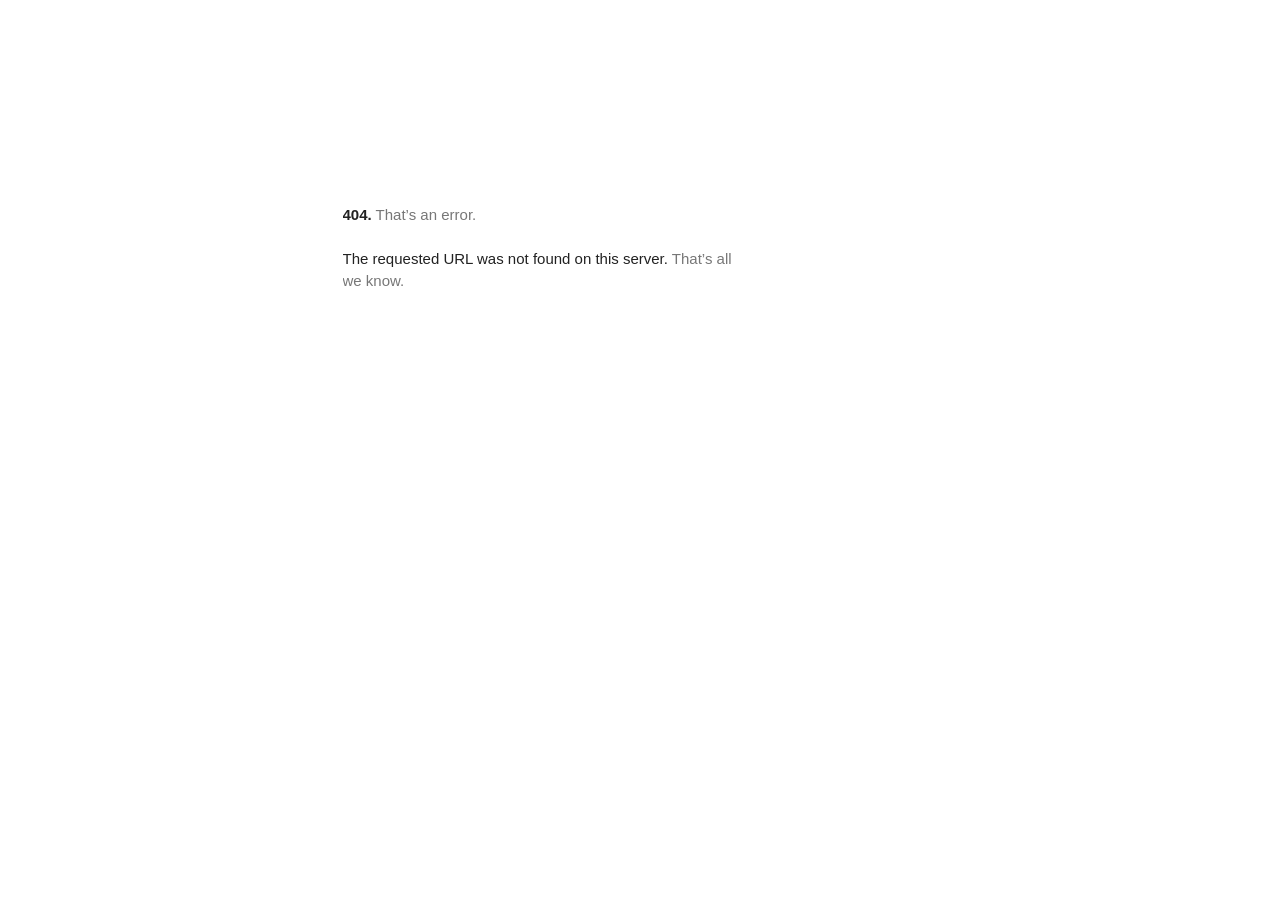
<file: fonts.googleapis.com/index.html>
<!DOCTYPE html><html lang=en><meta charset=utf-8><meta name=viewport content="initial-scale=1, minimum-scale=1, width=device-width"><title>Error 404 (Not Found)!!1</title><style>*{margin:0;padding:0}html,code{font:15px/22px arial,sans-serif}html{background:#fff;color:#222;padding:15px}body{color:#222;text-align:unset;margin:7% auto 0;max-width:390px;min-height:180px;padding:30px 0 15px;}* > body{background:url(//www.google.com/images/errors/robot.png) 100% 5px no-repeat;padding-right:205px}p{margin:11px 0 22px;overflow:hidden}pre{white-space:pre-wrap;}ins{color:#777;text-decoration:none}a img{border:0}@media screen and (max-width:772px){body{background:none;margin-top:0;max-width:none;padding-right:0}}#logo{background:url(//www.google.com/images/branding/googlelogo/1x/googlelogo_color_150x54dp.png) no-repeat;margin-left:-5px}@media only screen and (min-resolution:192dpi){#logo{background:url(//www.google.com/images/branding/googlelogo/2x/googlelogo_color_150x54dp.png) no-repeat 0% 0%/100% 100%;-moz-border-image:url(//www.google.com/images/branding/googlelogo/2x/googlelogo_color_150x54dp.png) 0}}@media only screen and (-webkit-min-device-pixel-ratio:2){#logo{background:url(//www.google.com/images/branding/googlelogo/2x/googlelogo_color_150x54dp.png) no-repeat;-webkit-background-size:100% 100%}}#logo{display:inline-block;height:54px;width:150px}</style><div id="af-error-container"><a href=//www.google.com><span id=logo aria-label=Google></span></a><p><b>404.</b> <ins>That’s an error.</ins><p>The requested URL was not found on this server. <ins>That’s all we know.</ins></div>
</file>
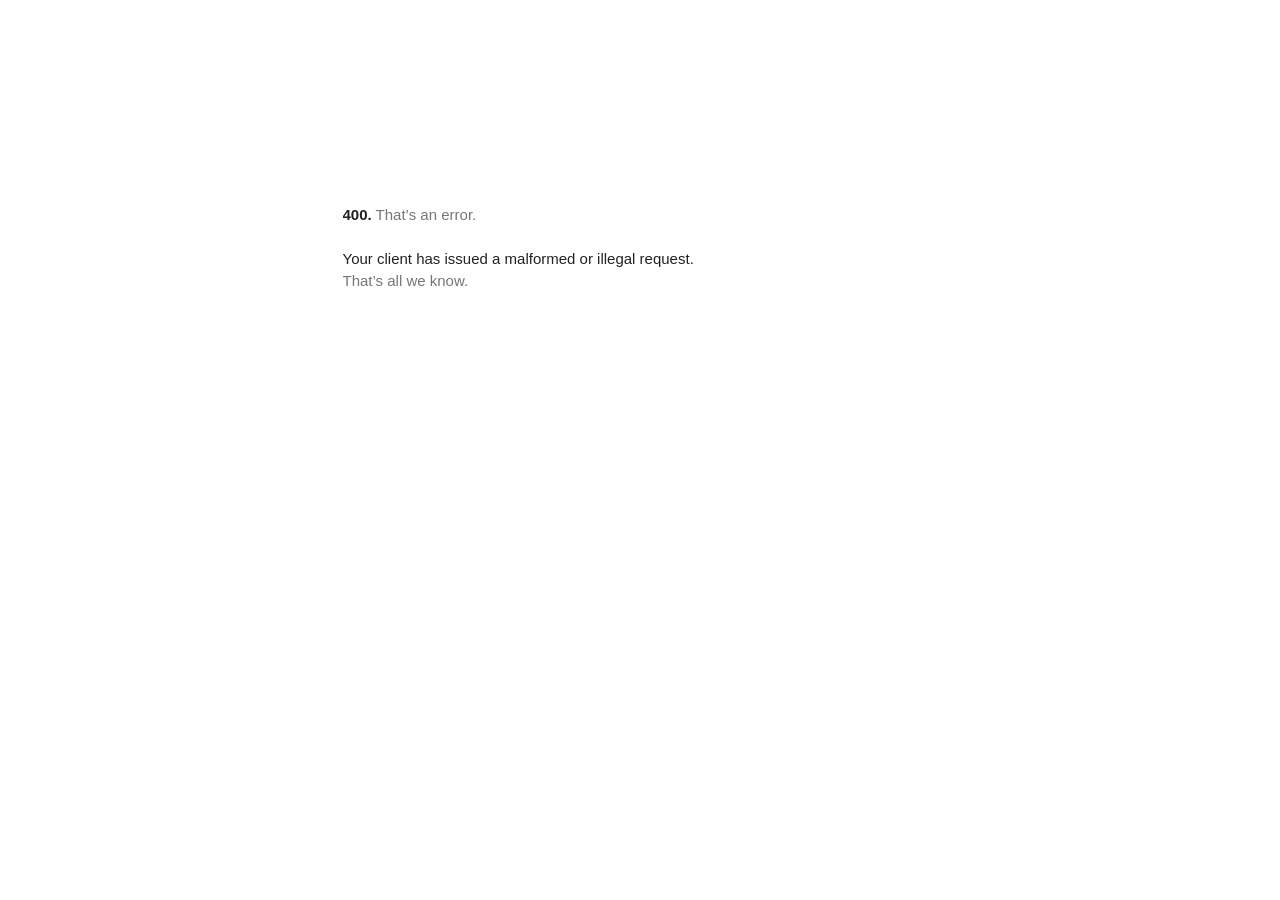
<file: www.googletagmanager.com/gtm5445.html>
<!DOCTYPE html>
<html lang=en>
  <meta charset=utf-8>
  <meta name=viewport content="initial-scale=1, minimum-scale=1, width=device-width">
  <title>Error 400 (Bad Request)!!1</title>
  <style>
    *{margin:0;padding:0}html,code{font:15px/22px arial,sans-serif}html{background:#fff;color:#222;padding:15px}body{margin:7% auto 0;max-width:390px;min-height:180px;padding:30px 0 15px}* > body{background:url(//www.google.com/images/errors/robot.png) 100% 5px no-repeat;padding-right:205px}p{margin:11px 0 22px;overflow:hidden}ins{color:#777;text-decoration:none}a img{border:0}@media screen and (max-width:772px){body{background:none;margin-top:0;max-width:none;padding-right:0}}#logo{background:url(//www.google.com/images/branding/googlelogo/1x/googlelogo_color_150x54dp.png) no-repeat;margin-left:-5px}@media only screen and (min-resolution:192dpi){#logo{background:url(//www.google.com/images/branding/googlelogo/2x/googlelogo_color_150x54dp.png) no-repeat 0% 0%/100% 100%;-moz-border-image:url(//www.google.com/images/branding/googlelogo/2x/googlelogo_color_150x54dp.png) 0}}@media only screen and (-webkit-min-device-pixel-ratio:2){#logo{background:url(//www.google.com/images/branding/googlelogo/2x/googlelogo_color_150x54dp.png) no-repeat;-webkit-background-size:100% 100%}}#logo{display:inline-block;height:54px;width:150px}
  </style>
  <a href=//www.google.com/><span id=logo aria-label=Google></span></a>
  <p><b>400.</b> <ins>That’s an error.</ins>
  <p>Your client has issued a malformed or illegal request.  <ins>That’s all we know.</ins>
</file>
